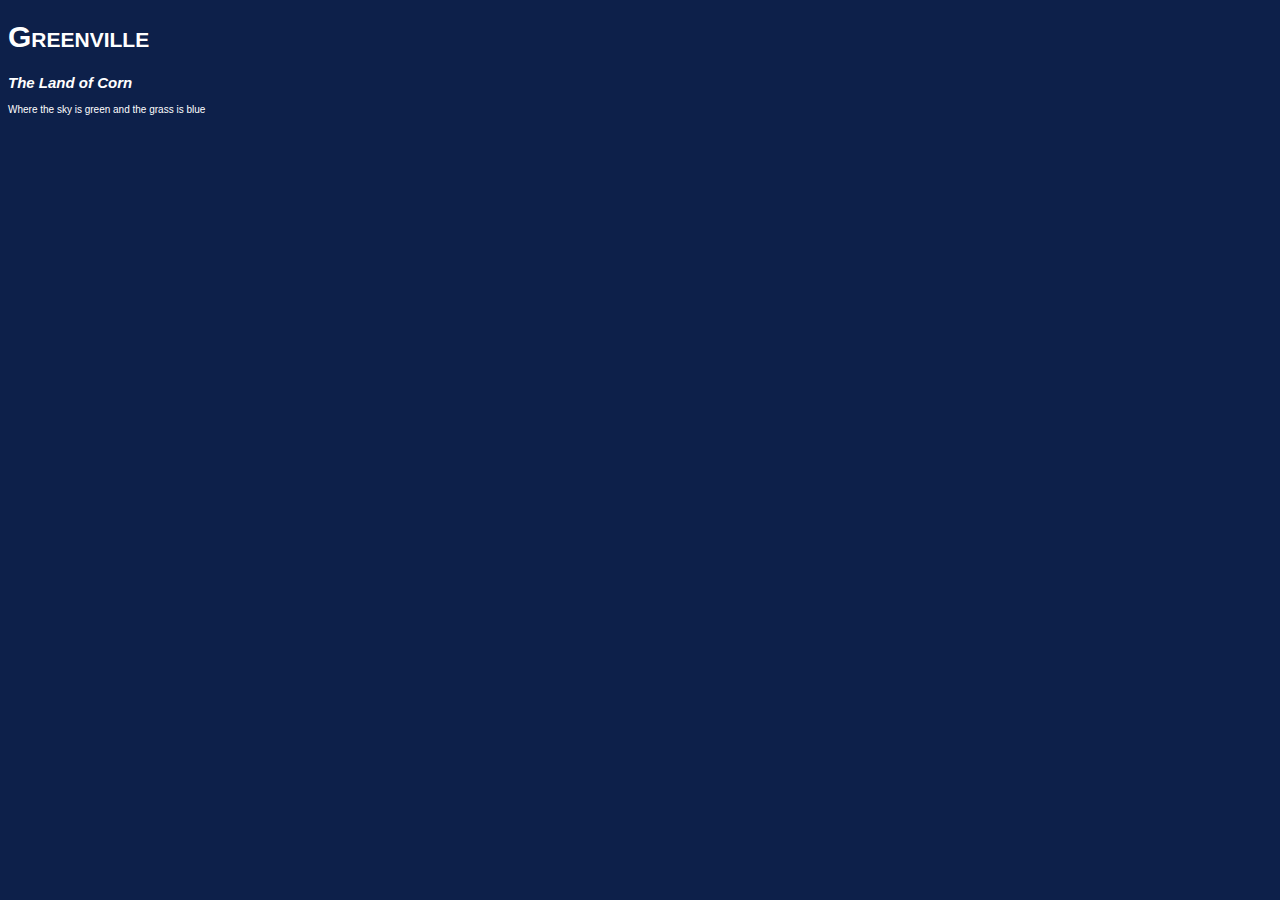
<file: unit_1/index.html>
<!DOCTYPE html>
<html>

	<head>
		<title>Test Site</title>
		<link rel="stylesheet" type="text/css" href="css/style.css">
	</head>
	
	<body>
		<h1>Greenville</h1>
		<h2>The Land of Corn</h2>
		<p>Where the sky is green and the grass is blue</p>
	</body>

</html>
</file>
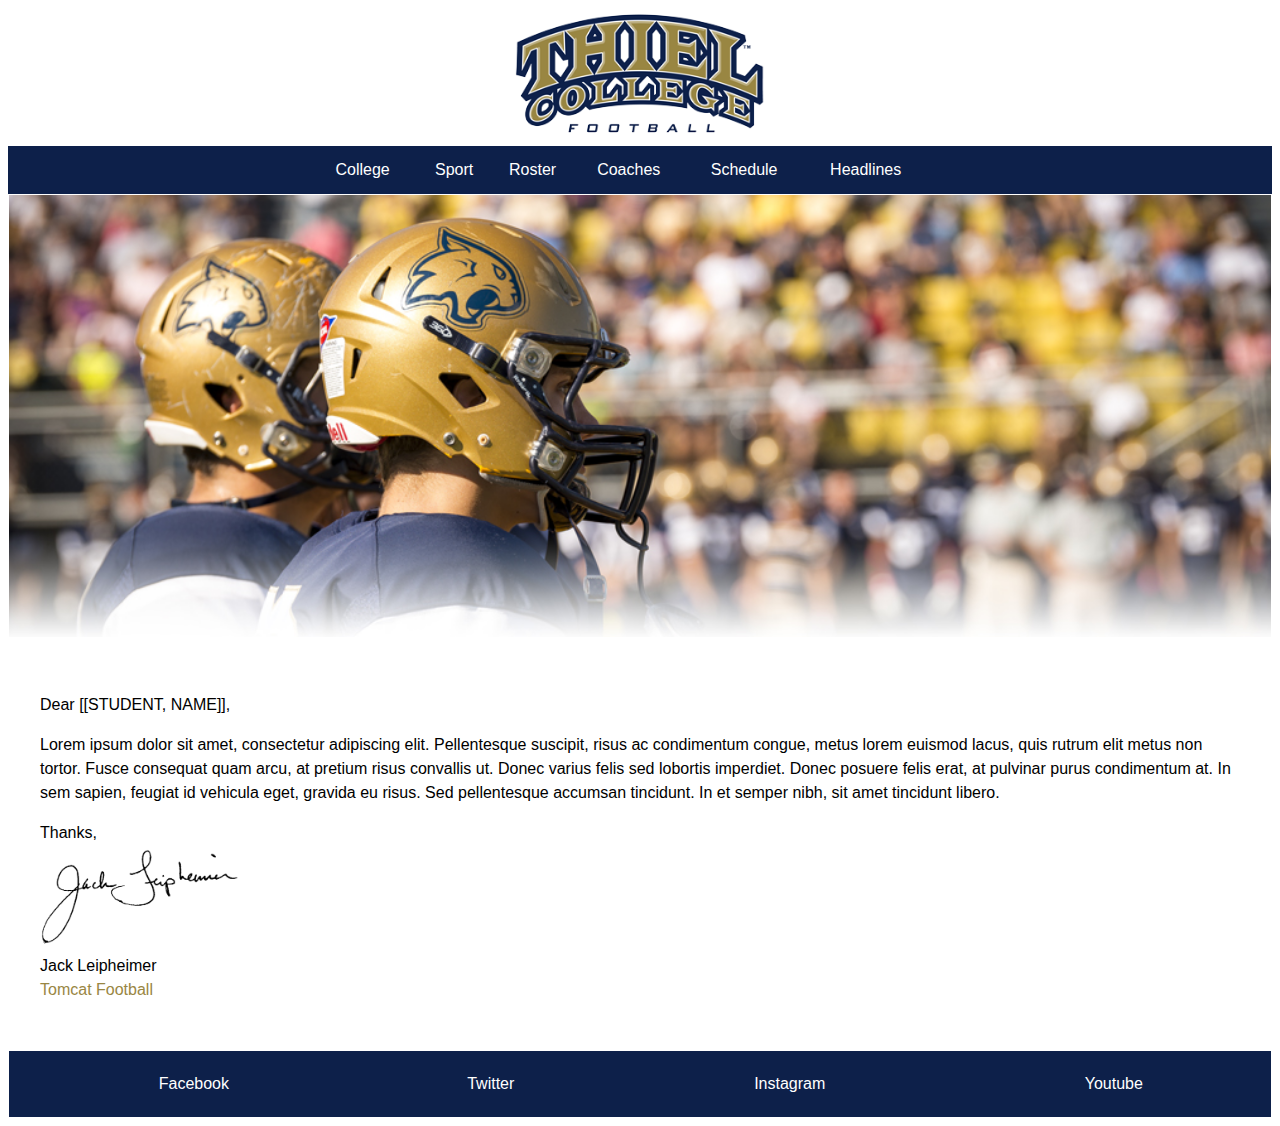
<file: email/Athletics_Temp.html>
<!DOCTYPE html>
<head>
<title>Thiel College Athletics Email Template</title>
<!--<style type="text/css">

 @media only screen and (max-device-width: 1000px) {
	
	#logo {
		width: 300px; !important
		height: auto; !important
	}
		
		 @media only screen and (min-device-width: 500px) {
	
	#logo {
		width: 100px; !important
		height: auto; !important
	
</style>-->	
</head>

<body>
	<table cellspacing="0" border="0" width="100%" style="font-family: Helvetica, Arial, sans-serif; font-size: 16px; line-height: 1.5;" id="main-table">
    <tr>
    <td align="center" id="logo"><img src="football-no-background.png" width="250px" height="auto" longdesc="file:///Macintosh HD/Users/110457525/Desktop/football-no-background.png" id="logo"></td>
    </tr>
    <tr width="100%">
    <td style="background: #0d204a; shadow: 0 2 4 rgba (0,0,0,.4);" width="100%">
			<table cellspacing="10" align="center" border="0" width="50%" id="nav">
				<tr>
					<td><a href="https://www.thiel.edu/" style="text-decoration: none; color: #FFF;" target="blank">College</a></td>
   					<td><a href="http://thielathletics.com/index.aspx?path=football" style="text-decoration: none; color: #FFF;" target="blank">Sport</a></td>
   					<td><a href="http://thielathletics.com/roster.aspx?path=football" style="text-decoration: none; color: #FFF;" target="blank">Roster</a></td>
                    <td><a href="http://thielathletics.com/roster.aspx?path=football&#coaches_anchor" style="text-decoration: none; color: #FFF;" target="blank">Coaches</a></td>
                    <td><a href="http://thielathletics.com/schedule.aspx?path=football" style="text-decoration: none; color: #FFF;" target="blank">Schedule</a></td>
                    <td><a href="http://thielathletics.com/archives.aspx?path=football" style="text-decoration: none; color: #FFF;" target="blank">Headlines</a></td>
				</tr>
			</table>
      <tr>
			<td align="center";"><img src="FOOTBALL.jpg" width="100%" height="auto" longdesc="FOOTBALL.jpg" id="pic"></td>
			</tr>
            <tr>
            	<td style="padding: 2em; margin: 2em"><p>Dear [[STUDENT, NAME]],
                </p>
            	  <p>Lorem ipsum dolor sit amet, consectetur adipiscing elit. Pellentesque suscipit, risus ac condimentum congue, metus lorem euismod lacus, quis rutrum elit metus non tortor. Fusce consequat quam arcu, at pretium risus convallis ut. Donec varius felis sed lobortis imperdiet. Donec posuere felis erat, at pulvinar purus condimentum at. In sem sapien, feugiat id vehicula eget, gravida eu risus. Sed pellentesque accumsan tincidunt. In et semper nibh, sit amet tincidunt libero.           	  </p>
            	  <p>Thanks,<br />
              <img src="jack-leipheimer.png" width="200" height="auto" longdesc="jack-leipheimer.png"><br />
              Jack Leipheimer<br />
              <a href="http://thielathletics.com/index.aspx?path=football" style="text-decoration: none; color: #998643;" target="blank">Tomcat Football</a></p>
              </td>
              <tr>
              <td width="100%">
                <table cellspacing="20" align="center" border="0" style="background-color: #0d204a" width="100%" id="footer">
                	<tr align="center">
                    <td><a href="https://www.facebook.com/TCAthletics" style="text-decoration: none; color: #FFF;" target="blank">Facebook</a></td>
                    <td><a href="https://twitter.com/thielathletics" style="text-decoration: none; color: #FFF;" target="blank">Twitter</a></td>
                    <td><a href="https://instagram.com/thielathletics/" style="text-decoration: none; color: #FFF;" target="blank">Instagram</a></td>
                    <td><a href="https://www.youtube.com/channel/UCf9R8sjBO96ZHvqGDc4iGGw" style="text-decoration: none; color: #FFF;" target="blank">Youtube</a></td>
                    </tr>
                </table>
    </table>
</body>
</html>
</file>
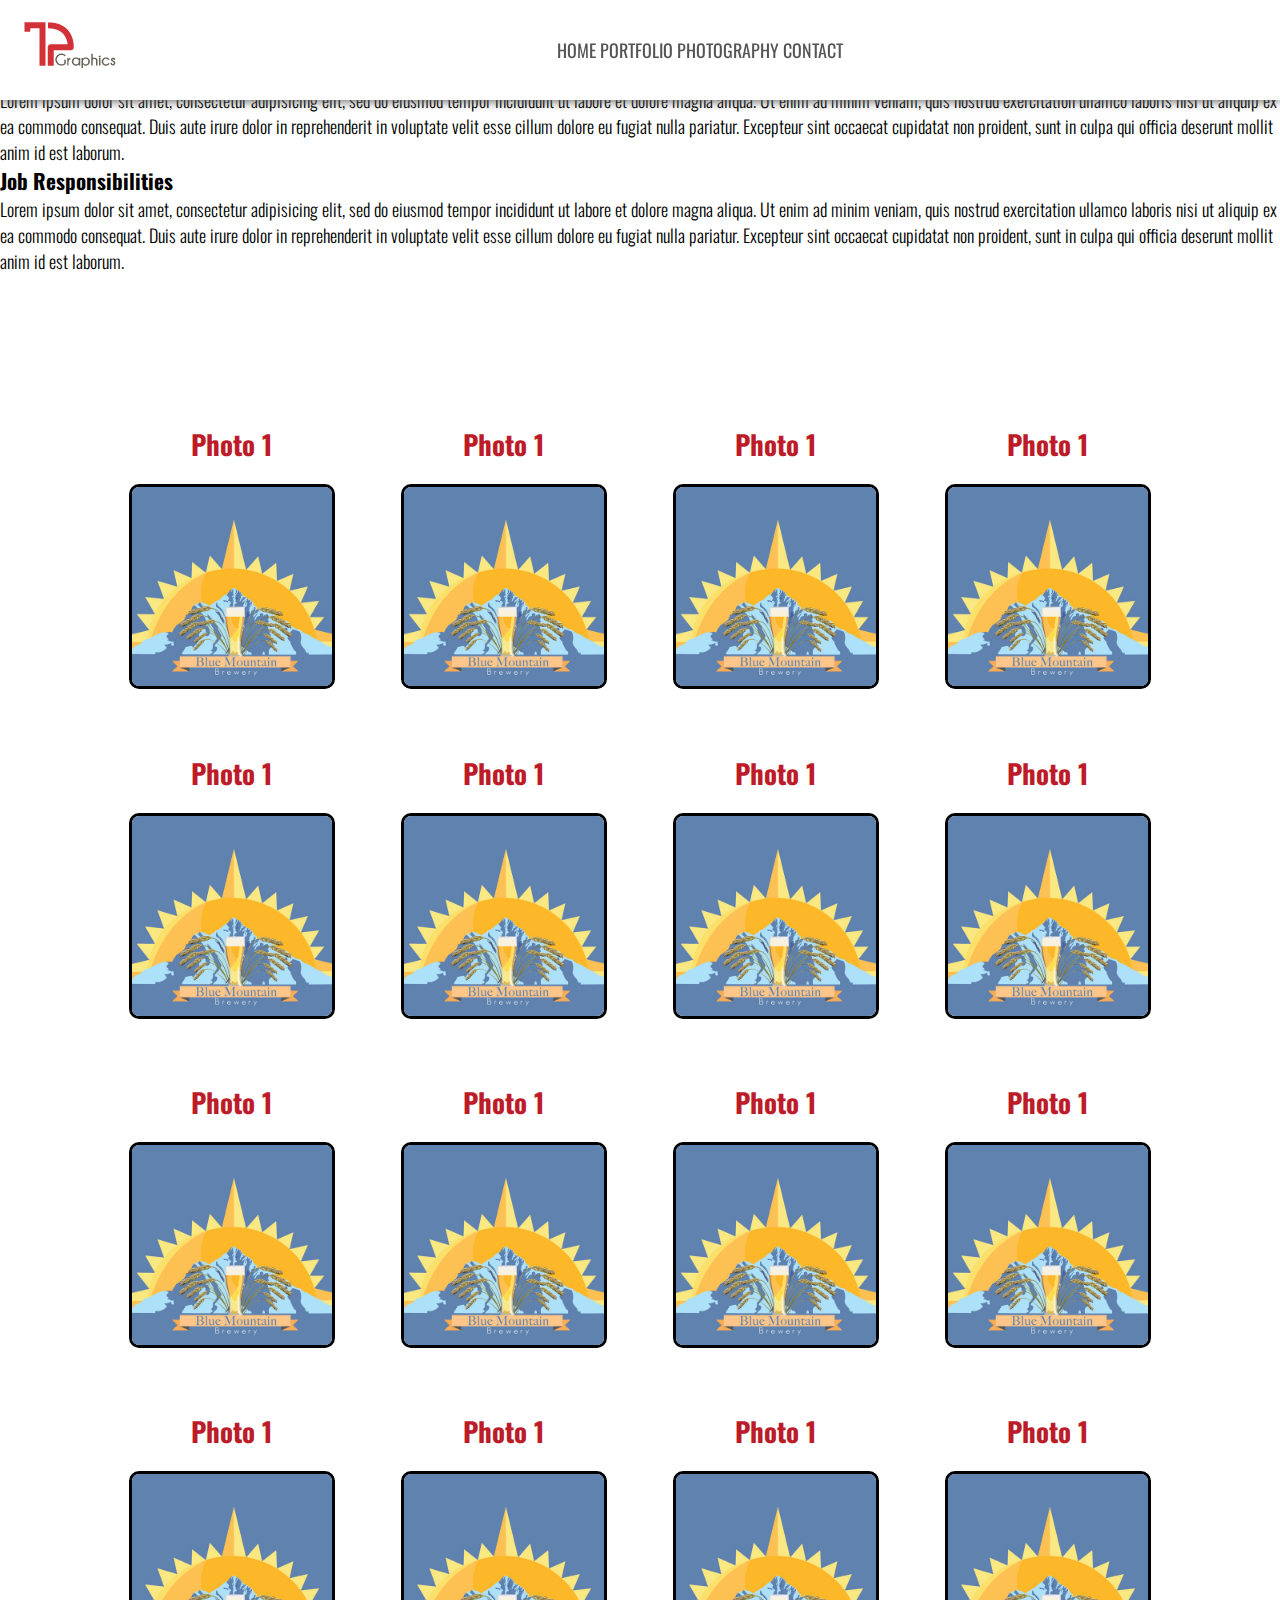
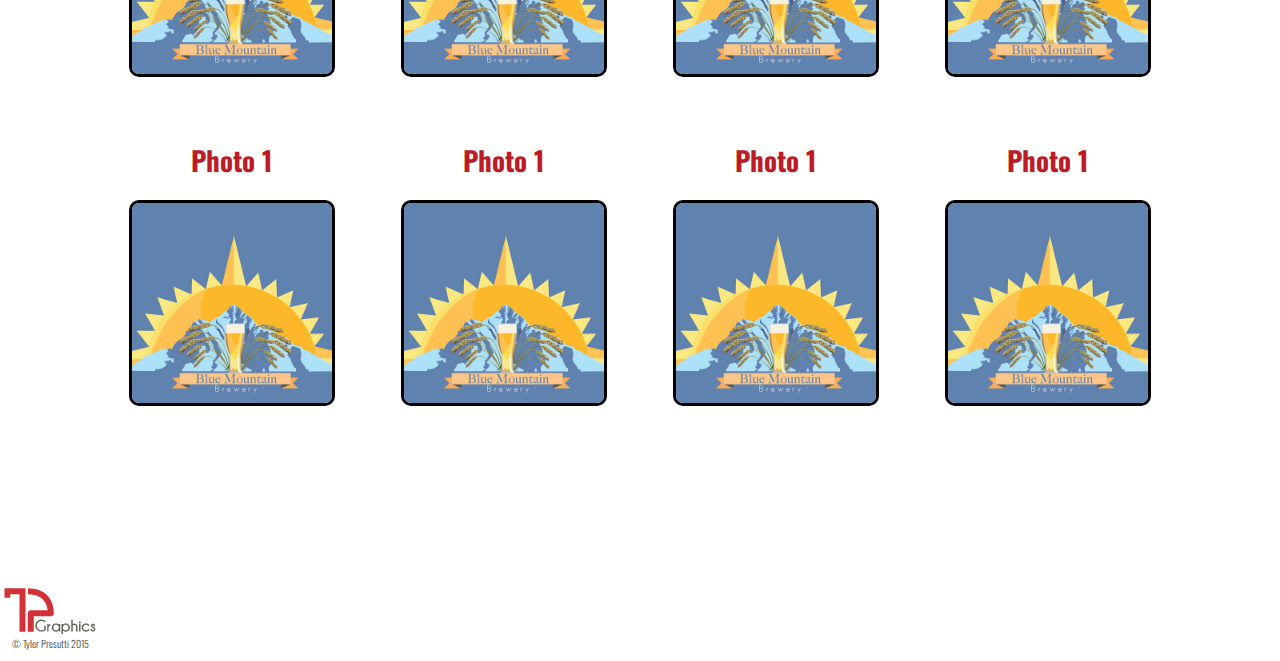
<file: final/jacobs_wholesale.html>
<!DOCTYPE html>
<html>
<head>
	<title>Work History | Pittsburgh Steelers</title>
	<link rel="stylesheet" type="text/css" href="css/stylesheet.css">
		<link rel="shortcut icon" type="image/x-icon" href="images/fav_icon.png">
		<link href='https://fonts.googleapis.com/css?family=Oswald:400,300,700' rel='stylesheet' type='text/css'>
		<link href='https://fonts.googleapis.com/css?family=Fascinate' rel='stylesheet' type='text/css'>
</head>
<body>
	<header>
			<nav>
				<ul>
					<li><a href="index.html"><img src="images/header-logo.png" alt="TP graphics logo"  id="logo"></li>
					<li><a href="index.html">HOME</a></li>
					<li><a href="#">PORTFOLIO</a></li>
					<li><a href="#">PHOTOGRAPHY</a></li>
					<li><a href="#">CONTACT</a></li>
				</ul>
			</nav>
	</header>
		<section>
			<div>
				<h1>The Pittsburgh Steelers</h1>
				<h2>A brief overview</h2>
				<p>Lorem ipsum dolor sit amet, consectetur adipisicing elit, sed do eiusmod
				tempor incididunt ut labore et dolore magna aliqua. Ut enim ad minim veniam,
				quis nostrud exercitation ullamco laboris nisi ut aliquip ex ea commodo
				consequat. Duis aute irure dolor in reprehenderit in voluptate velit esse
				cillum dolore eu fugiat nulla pariatur. Excepteur sint occaecat cupidatat non
				proident, sunt in culpa qui officia deserunt mollit anim id est laborum.</p>
				<h3>Job Responsibilities</h3>
				<p>Lorem ipsum dolor sit amet, consectetur adipisicing elit, sed do eiusmod
				tempor incididunt ut labore et dolore magna aliqua. Ut enim ad minim veniam,
				quis nostrud exercitation ullamco laboris nisi ut aliquip ex ea commodo
				consequat. Duis aute irure dolor in reprehenderit in voluptate velit esse
				cillum dolore eu fugiat nulla pariatur. Excepteur sint occaecat cupidatat non
				proident, sunt in culpa qui officia deserunt mollit anim id est laborum.</p>
			</div>
		</section>
		<section class="portfolio clearfix">
			<div class="col2">
				<h2>Photo 1</h2>
					<img src="images/blue-mountain-brewery.jpg">
			</div>
			<div class="col2">
				<h2>Photo 1</h2>
					<img src="images/blue-mountain-brewery.jpg">
			</div>
			<div class="col2">
				<h2>Photo 1</h2>
					<img src="images/blue-mountain-brewery.jpg">
			</div>
			<div class="col2">
				<h2>Photo 1</h2>
					<img src="images/blue-mountain-brewery.jpg">
			</div>
			<div class="col2">
				<h2>Photo 1</h2>
					<img src="images/blue-mountain-brewery.jpg">
			</div>
			<div class="col2">
				<h2>Photo 1</h2>
					<img src="images/blue-mountain-brewery.jpg">
			</div>
			<div class="col2">
				<h2>Photo 1</h2>
					<img src="images/blue-mountain-brewery.jpg">
			</div>
			<div class="col2">
				<h2>Photo 1</h2>
					<img src="images/blue-mountain-brewery.jpg">
			</div>
			<div class="col2">
				<h2>Photo 1</h2>
					<img src="images/blue-mountain-brewery.jpg">
			</div>
			<div class="col2">
				<h2>Photo 1</h2>
					<img src="images/blue-mountain-brewery.jpg">
			</div>
			<div class="col2">
				<h2>Photo 1</h2>
					<img src="images/blue-mountain-brewery.jpg">
			</div>
			<div class="col2">
				<h2>Photo 1</h2>
					<img src="images/blue-mountain-brewery.jpg">
			</div>
			<div class="col2">
				<h2>Photo 1</h2>
					<img src="images/blue-mountain-brewery.jpg">
			</div>
			<div class="col2">
				<h2>Photo 1</h2>
					<img src="images/blue-mountain-brewery.jpg">
			</div>
			<div class="col2">
				<h2>Photo 1</h2>
					<img src="images/blue-mountain-brewery.jpg">
			</div>
			<div class="col2">
				<h2>Photo 1</h2>
					<img src="images/blue-mountain-brewery.jpg">
			</div>
			<div class="col2">
				<h2>Photo 1</h2>
					<img src="images/blue-mountain-brewery.jpg">
			</div>
			<div class="col2">
				<h2>Photo 1</h2>
					<img src="images/blue-mountain-brewery.jpg">
			</div>
			<div class="col2">
				<h2>Photo 1</h2>
					<img src="images/blue-mountain-brewery.jpg">
			</div>
			<div class="col2">
				<h2>Photo 1</h2>
					<img src="images/blue-mountain-brewery.jpg">
			</div>
		</section>
		<footer>
			<div class="clearfix" id="tert">
			<img src="images/header-logo.png" alt="TP graphics logo">
			<p class="copyright">&#169; Tyler Presutti 2015</p>

		</div>
		</footer>

</body>
</html>
</file>
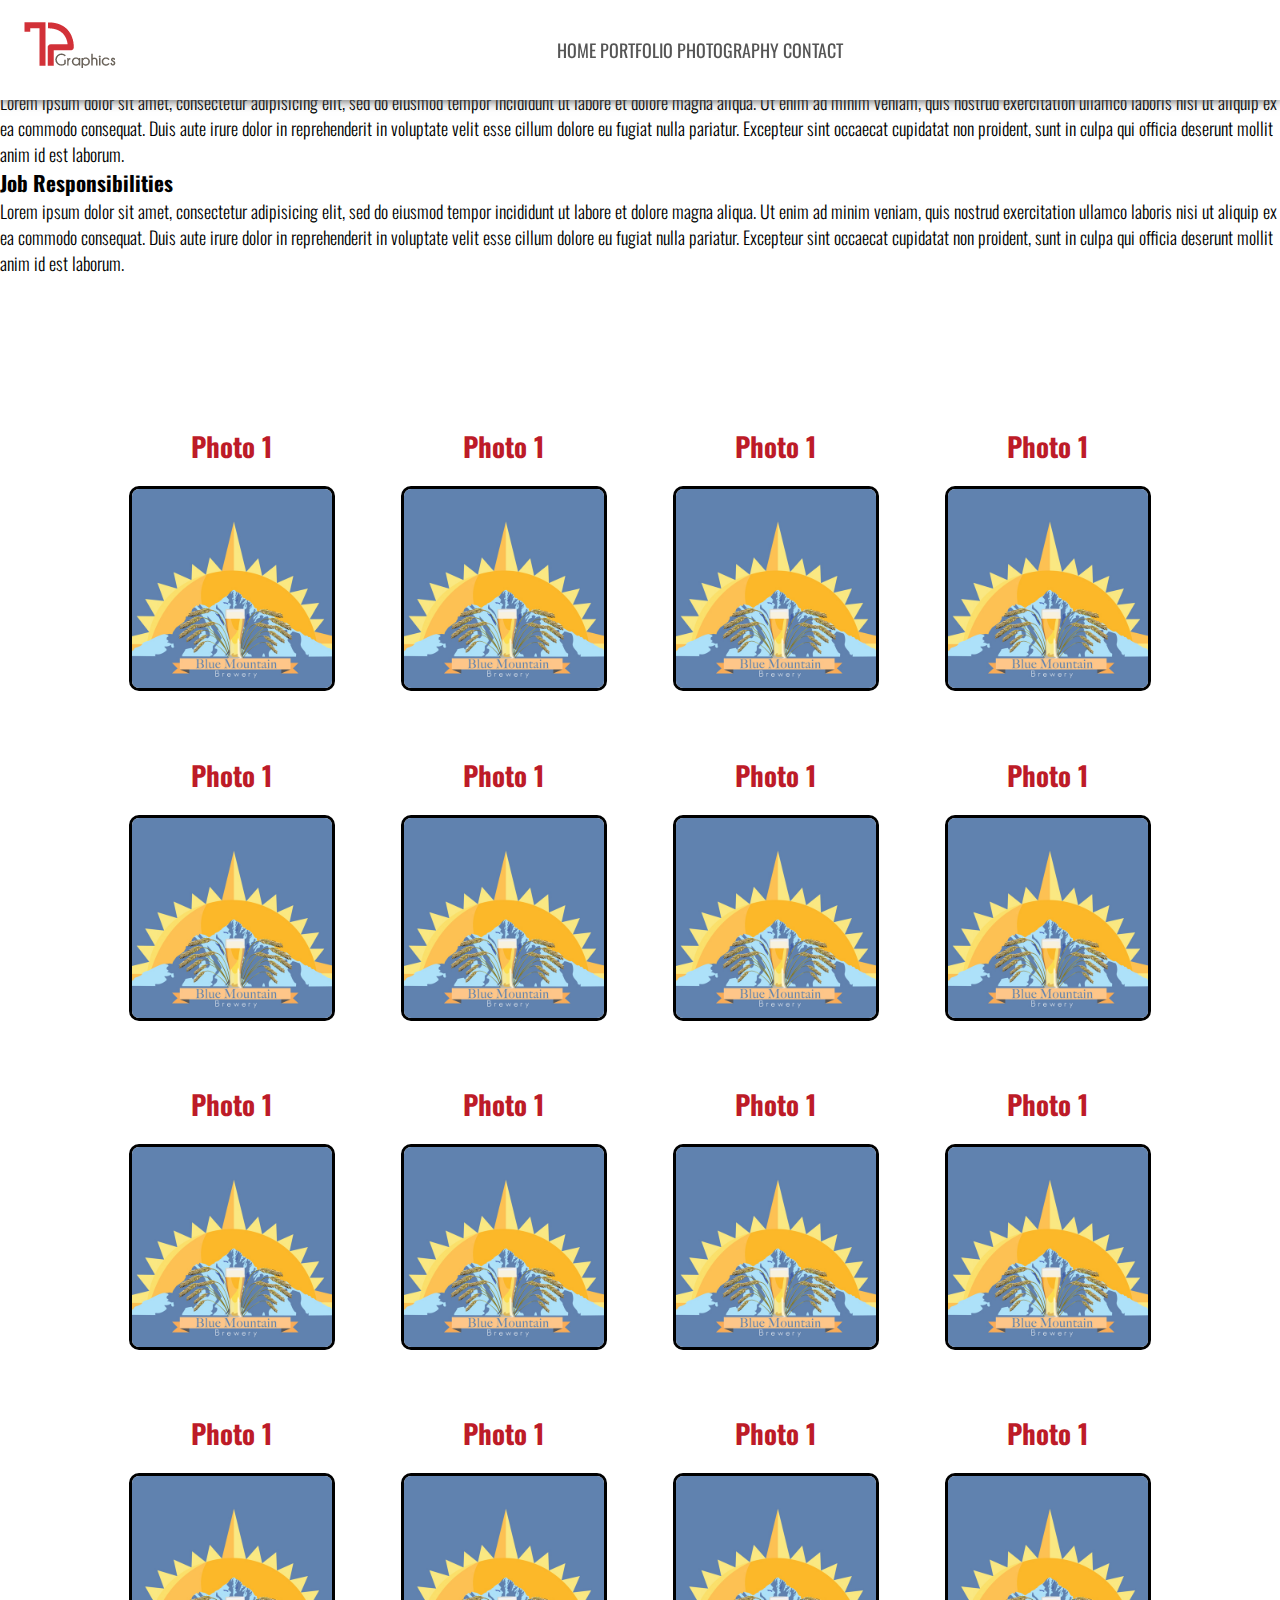
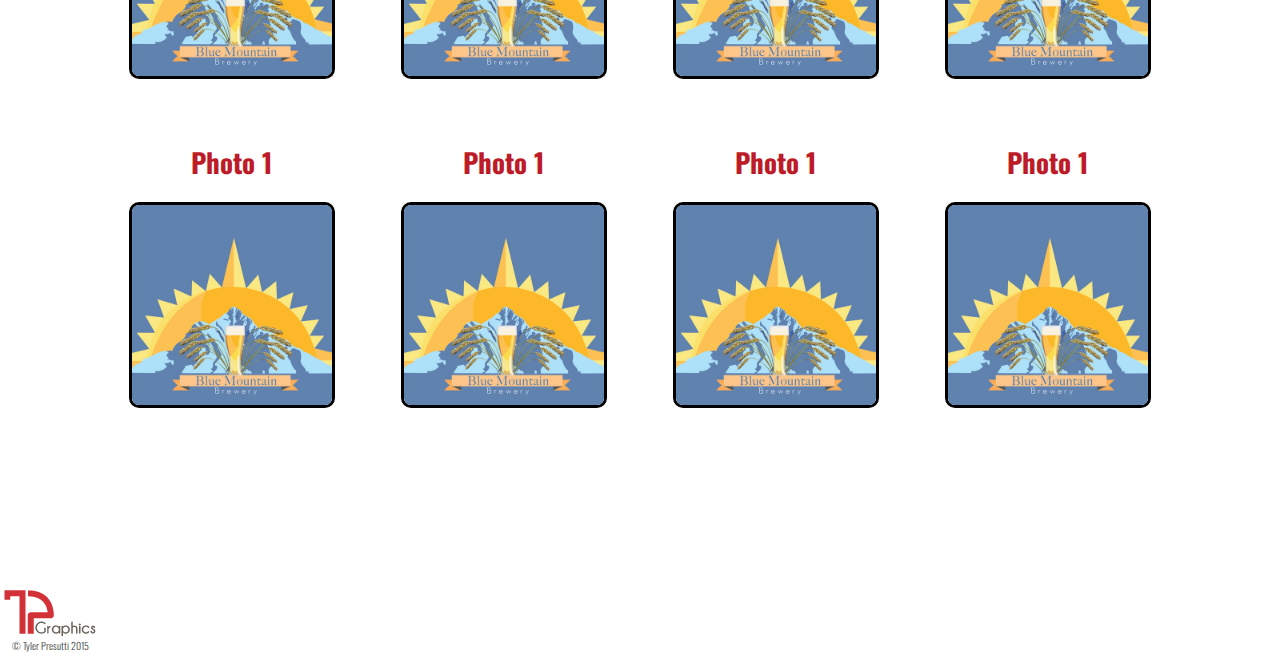
<file: final/thiel_college.html>
<!DOCTYPE html>
<html>
<head>
	<title>Work History | Pittsburgh Steelers</title>
	<link rel="stylesheet" type="text/css" href="css/stylesheet.css">
		<link rel="shortcut icon" type="image/x-icon" href="images/fav_icon.png">
		<link href='https://fonts.googleapis.com/css?family=Oswald:400,300,700' rel='stylesheet' type='text/css'>
		<link href='https://fonts.googleapis.com/css?family=Fascinate' rel='stylesheet' type='text/css'>
</head>
<body>
	<header>
			<nav>
				<ul>
					<li><a href="index.html"><img src="images/header-logo.png" alt="TP graphics logo"  id="logo"></li>
					<li><a href="index.html">HOME</a></li>
					<li><a href="#">PORTFOLIO</a></li>
					<li><a href="#">PHOTOGRAPHY</a></li>
					<li><a href="#">CONTACT</a></li>
				</ul>
			</nav>
	</header>
	<hr class=".style"
		<section>
			<div>
				<h1>The Pittsburgh Steelers</h1>
				<h2>A brief overview</h2>
				<p>Lorem ipsum dolor sit amet, consectetur adipisicing elit, sed do eiusmod
				tempor incididunt ut labore et dolore magna aliqua. Ut enim ad minim veniam,
				quis nostrud exercitation ullamco laboris nisi ut aliquip ex ea commodo
				consequat. Duis aute irure dolor in reprehenderit in voluptate velit esse
				cillum dolore eu fugiat nulla pariatur. Excepteur sint occaecat cupidatat non
				proident, sunt in culpa qui officia deserunt mollit anim id est laborum.</p>
				<h3>Job Responsibilities</h3>
				<p>Lorem ipsum dolor sit amet, consectetur adipisicing elit, sed do eiusmod
				tempor incididunt ut labore et dolore magna aliqua. Ut enim ad minim veniam,
				quis nostrud exercitation ullamco laboris nisi ut aliquip ex ea commodo
				consequat. Duis aute irure dolor in reprehenderit in voluptate velit esse
				cillum dolore eu fugiat nulla pariatur. Excepteur sint occaecat cupidatat non
				proident, sunt in culpa qui officia deserunt mollit anim id est laborum.</p>
			</div>
		</section>
		<section class="portfolio clearfix">
			<div class="col2">
				<h2>Photo 1</h2>
					<img src="images/blue-mountain-brewery.jpg">
			</div>
			<div class="col2">
				<h2>Photo 1</h2>
					<img src="images/blue-mountain-brewery.jpg">
			</div>
			<div class="col2">
				<h2>Photo 1</h2>
					<img src="images/blue-mountain-brewery.jpg">
			</div>
			<div class="col2">
				<h2>Photo 1</h2>
					<img src="images/blue-mountain-brewery.jpg">
			</div>
			<div class="col2">
				<h2>Photo 1</h2>
					<img src="images/blue-mountain-brewery.jpg">
			</div>
			<div class="col2">
				<h2>Photo 1</h2>
					<img src="images/blue-mountain-brewery.jpg">
			</div>
			<div class="col2">
				<h2>Photo 1</h2>
					<img src="images/blue-mountain-brewery.jpg">
			</div>
			<div class="col2">
				<h2>Photo 1</h2>
					<img src="images/blue-mountain-brewery.jpg">
			</div>
			<div class="col2">
				<h2>Photo 1</h2>
					<img src="images/blue-mountain-brewery.jpg">
			</div>
			<div class="col2">
				<h2>Photo 1</h2>
					<img src="images/blue-mountain-brewery.jpg">
			</div>
			<div class="col2">
				<h2>Photo 1</h2>
					<img src="images/blue-mountain-brewery.jpg">
			</div>
			<div class="col2">
				<h2>Photo 1</h2>
					<img src="images/blue-mountain-brewery.jpg">
			</div>
			<div class="col2">
				<h2>Photo 1</h2>
					<img src="images/blue-mountain-brewery.jpg">
			</div>
			<div class="col2">
				<h2>Photo 1</h2>
					<img src="images/blue-mountain-brewery.jpg">
			</div>
			<div class="col2">
				<h2>Photo 1</h2>
					<img src="images/blue-mountain-brewery.jpg">
			</div>
			<div class="col2">
				<h2>Photo 1</h2>
					<img src="images/blue-mountain-brewery.jpg">
			</div>
			<div class="col2">
				<h2>Photo 1</h2>
					<img src="images/blue-mountain-brewery.jpg">
			</div>
			<div class="col2">
				<h2>Photo 1</h2>
					<img src="images/blue-mountain-brewery.jpg">
			</div>
			<div class="col2">
				<h2>Photo 1</h2>
					<img src="images/blue-mountain-brewery.jpg">
			</div>
			<div class="col2">
				<h2>Photo 1</h2>
					<img src="images/blue-mountain-brewery.jpg">
			</div>
		</section>
		<footer>
			<div class="clearfix" id="tert">
			<img src="images/header-logo.png" alt="TP graphics logo">
			<p class="copyright">&#169; Tyler Presutti 2015</p>

		</div>
		</footer>

</body>
</html>
</file>
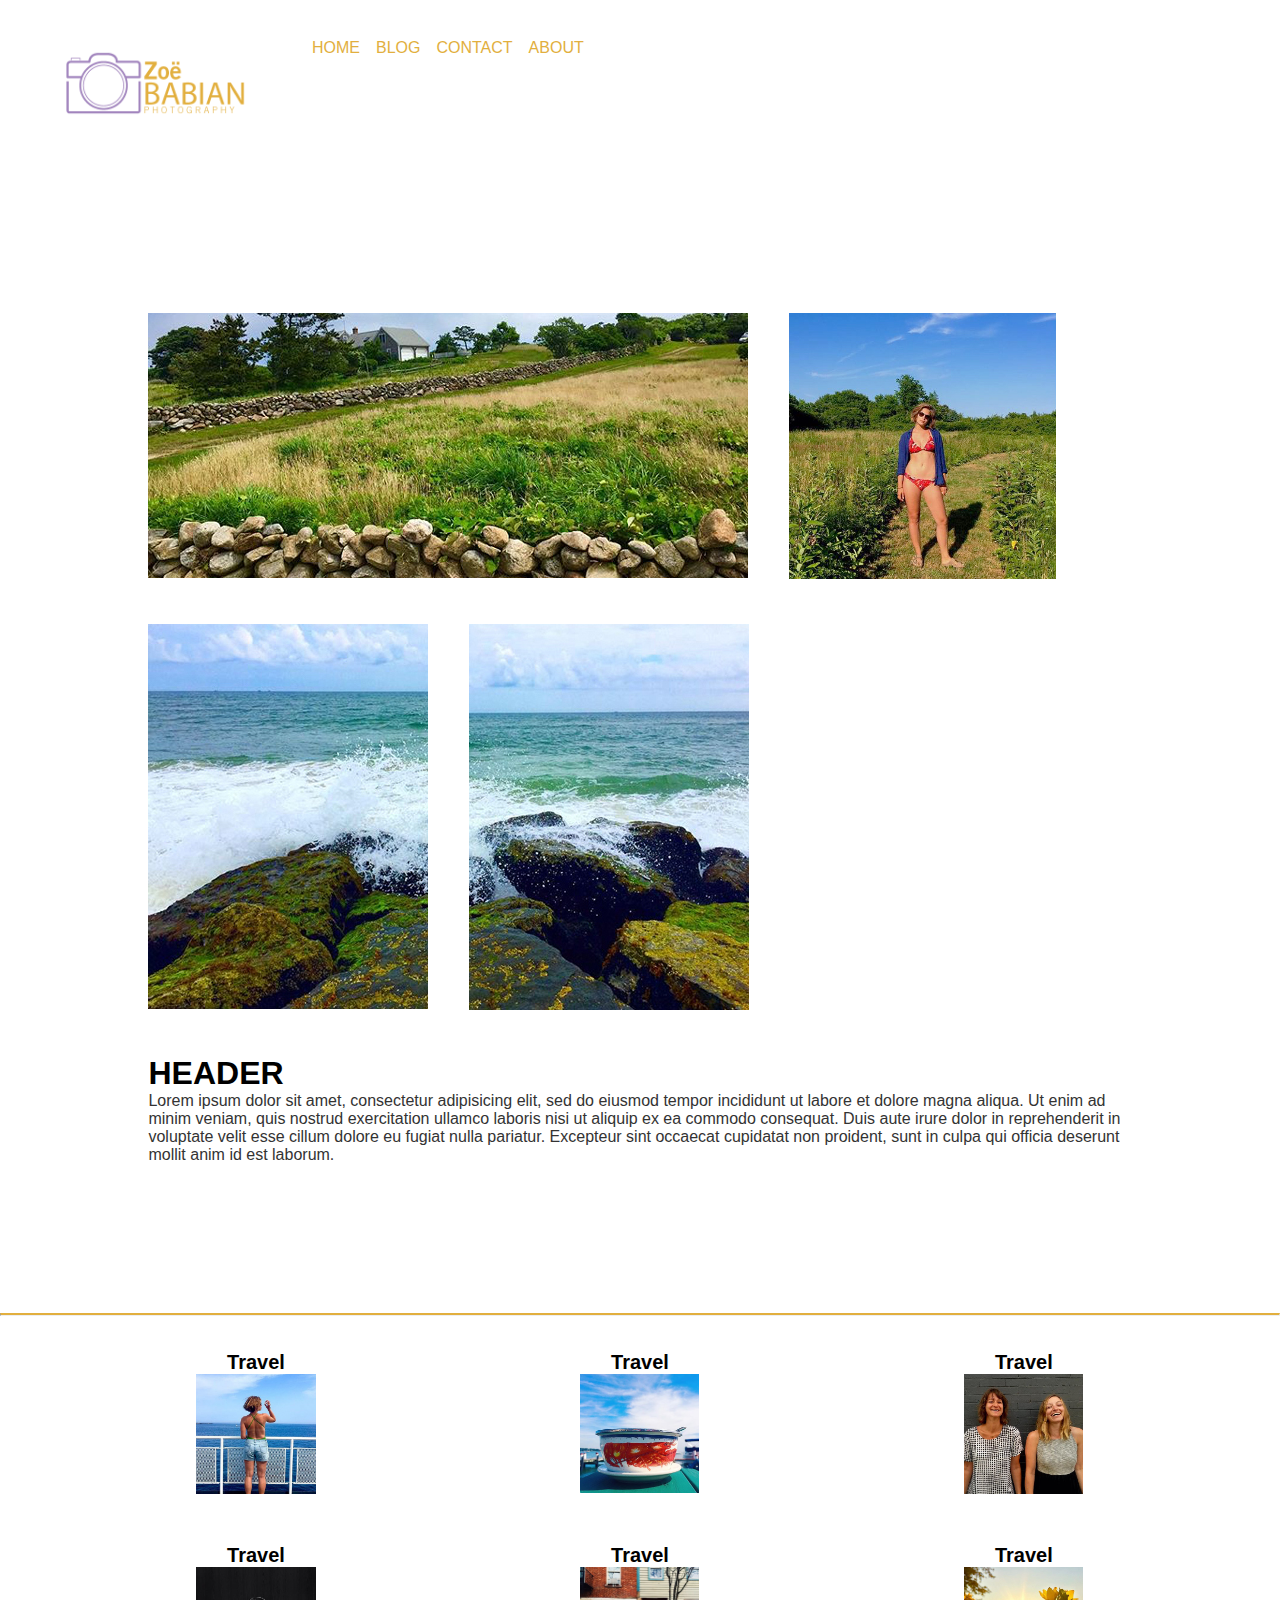
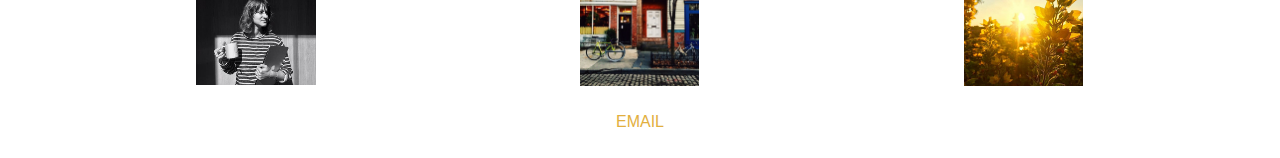
<file: unit_6/mockup.html>
<!DOCTYPE html>
<html>
<head>
	<title>Zoë Babian Photography</title>
	<link rel="stylesheet" type="text/css" href="css/stylesheet.css">
	<link rel="shortcut icon" type="image/x-icon" href="logos/ZBP.png">
</head>
<body>
	<header>	
		<nav class="clearfix">
			<ul>
				<li><a href="index.html"><img src="logos/HW_ZBP_LOGO3.png" alt="ZBP graphics logo" id="logo"></li>
				<li><a href="index.html">HOME</a></li>
				<li><a href="#">BLOG</a></li>
				<li><a href="#">CONTACT</a></li>
				<li><a href="#">ABOUT</a></li>
			</ul>
		</nav>
	</header>
	<section id="top" class="clearfix">
		<div class="col1">
			<img src="elements/1.jpg" alt="outdoors">
		</div>
		<div class="col2">
			<img src="elements/2.jpg">
		</div>
		<div class="row2">
			<img src="elements/3new.jpg">
 		</div>
 		<div class="row2">
			<img src="elements/4new.jpg">
 		</div>
 		<div class="row2">
			<h1>HEADER</h1>
			<p>Lorem ipsum dolor sit amet, consectetur adipisicing elit, sed do eiusmod tempor incididunt ut labore et dolore magna aliqua. Ut enim ad minim veniam, quis nostrud exercitation ullamco laboris nisi ut aliquip ex ea commodo consequat. Duis aute irure dolor in reprehenderit in voluptate velit esse cillum dolore eu fugiat nulla pariatur. Excepteur sint occaecat cupidatat non proident, sunt in culpa qui officia deserunt mollit anim id est laborum.
 		</div>
	</section>
	<hr>
	<section id="bottom">
		<div class="col3">
			<h2>Travel</h2>
			<img src="elements/8.jpg">
		</div>
		<div class="col3">
			<h2>Travel</h2>
			<img src="elements/11.jpg">
		</div>
		<div class="col3">
			<h2>Travel</h2>
			<img src="elements/16.jpg">
		</div>
		<div class="col3">
			<h2>Travel</h2>
			<img src="elements/9.jpg">
		</div>
		<div class="col3">
			<h2>Travel</h2>
			<img src="elements/6.jpg">
		</div>
		<div class="col3">
			<h2>Travel</h2>
			<img src="elements/7.jpg">
		</div>
	</section>
	<footer class="contact">
		<a id="email" href="#">EMAIL</a>
		
	</footer>
</body>
</html>
</file>
<file: unit_1/css/style.css>
body {
	background-color: #0d204a;
}
h1 {
	font-family: arial;
	color: #fff;
	font-weight: bolder;
	font-variant: small-caps;
	font-size: 30px
}

h2 {
	font-family: arial;
	color: #fff;
	font-style: italic;
	font-size: 15px
}

p {
	font-family: arial;
	color: #fff;
	font-size: 10px

}
</file>
<file: final/css/stylesheet.css>
* {
	margin: 0;
	padding: 0;
	box-sizing: border-box;
}
/*TYPOGRAPHY*/
body {
	background: #fff;
	/*font-family: 'Open Sans', sans-serif;*/
	font-family: 'Oswald', sans-serif;
	font-weight: 300;
	font-size: 18px;
	/*font-family: Verdana, Helvetica, Arial, Sans-Serif;*/
}
section#splash {
	background:url(../photos/Blue_Orange_Front1-1600x600.jpg);
	background-size: cover;
	background-repeat:no-repeat;
	height:50vh;
}
h1 {
	/*font-family: 'Audiowide';*/
	font-family: 'Fascinate', cursive;
	font-size: 2em;
	font-weight: bold;
	color: #4A070B;
}
h2 {
	text-align: center;
	font-weight: bold;
	font-size: 1.5em;
	color: #BD1B28;
}
hr.style {
	background-color: #fff;
	border-top: 2px dotted rgba(0, 0, 0, .1);
}
/*.links {
	font-size: 1.2em;
	color: #555;
	text-decoration: none;
}
.links:hover {
	font: 20px;
	color: #ff0000;
	text-decoration: underline;
	font-weight: bold;
}*/
}

/* --------------------------------------------- header */

header {
	margin: 0 0;
	padding: 1em 1em;
	/*background-color: green*/
}

/* ------------------------------------------ top nav */

/* ----------------- wrapper */

/*.menu-wrap {
	width: 100%;
	box-shadow: 0px 1px 10px #5e5e5e;
	background: #fff;
}

.menu {
	width: 100px;
	margin: auto;
}

.menu li {
	margin: 0px;
	list-style: none;
	font-weight: 400;
	font-size: .5em;
}

.menu a {
	transition: all linear 0.25s;
	color: #777;
}
	
.menu li:hover > a., .menu .current-item > a{
	text-decoration: none;
	color: red;
}

/*.menu .arrow {
	font-size: 1.5em;
	line-height: 0%;
}*/

/* ----------------- top level */

/*.menu > ul > li {
	float: left;
	display: inline;
	position: fixed;
	font-size: 2em;
	text-align: center;
	background: orange;
}

.menu > ul > li > a {
	padding: 10px 40px;
	display: inline;
}

.menu > ul > li:hover > a, .menu > ul > .current-item > a {
	background: blue;

}

/* ---------- bottom level */

/*.menu li:hover .sub-menu {
	z-index: 1;
	opacity: 1;
}

.sub-menu {
	width: 160%;
	padding: 5px 0px;
	top: 100%;
	left: 0px;
	z-index: -1;
	opacity: 0;
	transition: opacity linear 0.15s;
	box-shadow: 0px 1px 10px #5e5e5e;
	background: yellow;
}

.sub-menu li {
	display: block;
	font-size: 1em;
}

.sub-menu li a {
	padding: 10px 30px;
	display: block;
}

.sub-menu li a:hover, .sub-menu .current-item a {
	background: green;
}

/* ------------------------------------------------ oringinal*/

nav ul {
	text-align: center;
	list-style-type: none;
	background-color: #fff;
	overflow: auto;
	box-shadow: 0px 1px 10px #5e5e5e;
	position: fixed;
	width: 100%;
	/*word-spacing: 50px;*/
	padding: 10px;
	line-height: 80px;
}
nav li {
	font-weight: 400;
	font-size: 1em;
	text-decoration: none;
	display: inline;
	/*word-spacing: 100px;*/
	/*line-height: 100px;*/
	/*height: 40px;*/
	/*margin: auto;*/
}
nav a {
	text-decoration: none;
	color: #555;
}
nav a:hover {
	font-weight: 700;
	color: #BD1B28;
}
nav a:active {
	color: #E10FFF;
	/*background-color: #E10FFF;*/
}
#logo {
	display: inline-block;
	float: left;
	margin: 10px 10px;
}

/* --------------------------------------------- footer */

.copyright {
	font-size: 10px;
	color: #444;
	text-align:center;
}

/*.littlenav ul {
	text-align: right;
	list-style-type: none;
	padding: 0;
	margin: 0;
	background-color: #fff;
	overflow: auto;
}
.littlenav li {
	font-size: 14px;
	text-decoration: none;
	display: inline;
	line-height: 15px;
}
.littlenav a {
	text-decoration: none;
	color: #555;
}
.littlenav a:hover {
	color: #a50a2d;
}
.littlenav a:active {
	color: #fff;
	background-color: #a50a2d;
}*/

/* ---------------------------------------- div styles */


.clearfix:after{
	display: block;
	height:0;
	font-size:0;
	content:' ';
	clear:both;
}

#featured {
	width: 95%;
	margin: 5% auto;
	padding: 5%;
	/*border: .5em double blue;*/
	border-radius: 1em;
	/*vertical-align: auto;*/
	/*background-color: red;*/
}

.portfolio {
	width: 95%;
	margin: 5% auto;
	padding: 5%;
	/*background: red;*/
}

#gallery {
	width: 95%;
	margin: 5% auto;
	padding: 5%;
	/*border: .5em solid green;*/
	border-radius: 1em;
	/*background-color: purple;*/
}

.col {
	width: 31.33%;
	float: left;
	/*background-color: yellow;*/
	margin: 1%;
	padding: 1%;
	text-align: left;
}

.col img{
	max-width: 90%;
	display: block;
	height: auto;
	margin: 20px auto;
	padding: auto;
	/*float: left;*/
	/*overflow: scroll;*/
	border-radius: 1em;
	/*box-shadow: -7px 7px 7px rgba(0, 0, 0, .5);*/
	width: auto;
	/*vertical-align: auto*/
}

.col2 {
	width: 23%;
	float: left;
	/*background-color: orange;*/
	margin: 1%;
	padding: 1%;
	text-align: center;
}

.col2 img{
	max-width: 90%;
	display: block;
	margin: 20px auto;
	padding: auto;
	border-radius: 10px;
	border:solid black 3px; 
	/*box-shadow: -7px 7px 7px #5e5e5e;*/
	/*width: auto*/
}

#tert {
	width: auto;
	text-align: center;
	float: left;
	margin: 10px auto;*/
}

#tert img{
	display: block;
	float: left;
}
/*.col2{
	width:50%;
	float:left;
	background-color:blue;
	padding:5%;
}

.col2 img{
	border-radius: 10px; 
	box-shadow: -7px 7px 7px #5e5e5e;
	width: auto;
}*/
/* ----------------------------------------- FOCUS*/
.focus {
  -webkit-transition: all 1s ease;
     -moz-transition: all 1s ease;
       -o-transition: all 1s ease;
      -ms-transition: all 1s ease;
          transition: all 1s ease;
}
 
.focus:hover {
  border: 10px solid #000;
  border-radius: 50%;
}

/* ------------------------------------------ home page ID's */

#hero {
	display: block;
	margin: auto;
}

#intro{
	background-color: #fff;
	height:10%vh;
}
#two {
	background-color: #fff;
	height: 10%vh;
}
#three {
	background-color: #fff;
	height: 10%vh
}

/* ------------------------------------------ media query */

@media screen and (max-width: 1000px) {
    #featured {
    	float: none;
        width: 100%;
        /*background-color: blue;*/
    }
}

@media screen and (max-width: 1000px) {
    #gallery {
    	float: none;
        width: 100%;
        /*background-color: blue;*/
    }
}

@media screen and (max-width: 1000px) {
    .col {
    	float: none;
        width: 100%;
        /*background-color: blue;*/
    }
}

@media screen and (max-width: 1000px) {
    .col2 {
    	float: none;
        width: 100%;
        /*background-color: blue;*/
    }
}


/*@media screen and (max-width: 800px){
	#featured {
		float: none;
		background-color: blue;
	}
}*/


/*.links:active {

}*/

/*NAVIGATION*/

/* -------------------------------------------- save for later use */

/*<select>
						  <option value="volvo">Volvo</option>
						  <option value="saab">Saab</option>
						  <option value="mercedes">Mercedes</option>
						  <option value="audi">Audi</option>
						</select>*/
</file>
<file: unit_6/css/stylesheet.css>
* {
	margin: 0;
	padding: 0;
	box-sizing: border-box;
}

/* TYPOGRAPHY */

body {
	background: #fff;
	font-family: Helvetica, Arial, sans-serif;
	font-size: 16px;
}

p {
	color: #333;
}

h1 h2{
	color: #E2AF3E;
	font-style: bold;
	text-transform: uppercase;
}

h1 {
	/*color: #E2AF3E;*/
	font-size: 2em;
}

h2 {
	/*color: #E2AF3E;*/
	font-size: 1.25em;
}

hr {
	background-color: #E2AF3E;
	border-top: 2px double #E2AF3E;
}

/* HEADER */

header {
	margin: 0 0;
	padding: 1em 1em;
	/*background: yellow;*/
}

/* NAVIGATION */

nav ul{
	float: left;
	list-style-type: none;
	background:#fff;
	overflow: auto;
	width: 100%;
	padding: 1em;
	line-height: 1em;
	word-spacing: 1.5em;
}

nav li {
	padding: .5em;
	float: left;
	font-size: 1em;
	text-decoration: none;
	display: inline-block;

}

nav li img{
	width: 15em;
	float: left;
	margin:.5em;
}

nav a {
	text-decoration: none;
	color: #E2AF3E;
}

nav a:hover{
	color: #7950A0;
}

/* CLASSES */

.col1 {
	width: 68%%;
	margin: 1%;
	padding: 1%;
	float: left;
	/*background: blue;*/

}

.col2 {
	width: 28%;
	margin: 1%;
	padding: 1%;
	float: left;
	/*background: blue;*/
}

.col2 img {
	width: 100%;
}

.row2 {
	width: 30.33;
	margin: 1% 1%;
	padding: 1%;
	float: left;
	/*background: blue;*/
}

.row2 img {
	width: 100%
}

.col3 {
	width: 33.33%;
	margin: 1% auto;
	padding: 1%;
	float: left;
	text-align: center;
	/*background: green;*/
}

.col3 img {
	width: 33%;
}

.col3 h2:hover {
	color: #7950A0;
}

.col3:hover {
	color: #7950A0;
}

.col3 img:hover {
	border: solid 5px #E2AF3E;
	color: #7950A0;
}

/*B&W*/
.bw {
  -webkit-transition: all 1s ease;
     -moz-transition: all 1s ease;
       -o-transition: all 1s ease;
      -ms-transition: all 1s ease;
          transition: all 1s ease;
}
 
.bw:hover {
  -webkit-filter: grayscale(100%);
}


/* IDS */

#top {
	width: 90%;
	margin: 5% auto;
	padding: 5%;
	float: none;
	/*background: orange;*/
}

#bottom {
	width: 90%;
	margin: 1% auto;
	padding: 100% auto;
	/*background: purple;*/
}

/* FOOTER */

.contact {
	width: 100%;
	margin: 0 0;
	padding: 0 0;
	/*background: #E2AF3E*/;
}

#email {
	width: 10em 2px 10em 2px;
	border: 2px solid #fff;
	font-family: Helvetica;
	text-decoration: none;
	color: #E2AF3E;
	font-style: bolder;
	margin: 0 auto;
	padding: 2% 2%;
	text-align: center;
	display: block;
}



/* CLEARFIX */

.clearfix:after{
	display: block;
	height:0;
	font-size:0;
	content:' ';
	clear:both;
</file>
